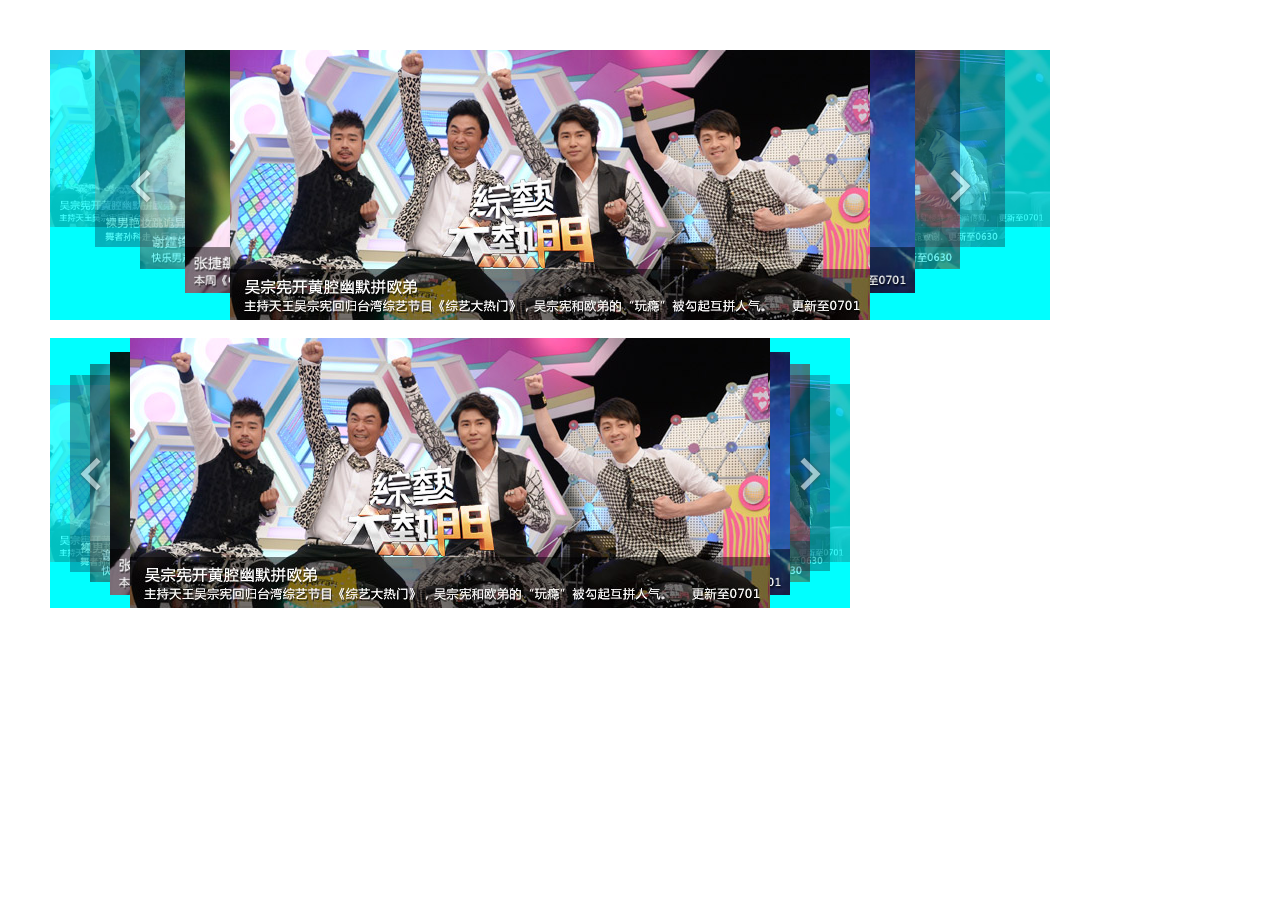
<file: rotarytrojan/index.html>
<!DOCTYPE html>
<html lang="en">
<head>
    <meta charset="UTF-8">
    <title>Title</title>
    <link href="css/carousel.css" rel="stylesheet">
    <script src="js/jquery.js" type="application/javascript"></script>
    <script src="js/carousel.js" type="application/javascript"></script>
</head>
<body style="padding: 50px">
<div class="J_poster poster-main" data-setting='{
                                                "width":1000,
                                                "height":270,
                                                "posterWidth":640,
                                                "posterHeight":270,
                                                "scale":0.9,
                                                "autoPlay":false,
                                                "delay":2000,
                                                "speed":500,
                                                "verticalAlign":"top"
                                                    }'>
    <div class="poster-btn poster-prev-btn"></div>
    <ul class="poster-list">
        <li class="poster-item"><a href="#"><img src="img/1.jpg" width="100%" height="100%"></a></li>
        <li class="poster-item"><a href="#"><img src="img/2.jpg" width="100%" height="100%"></a></li>
        <li class="poster-item"><a href="#"><img src="img/3.jpg" width="100%" height="100%"></a></li>
        <li class="poster-item"><a href="#"><img src="img/4.jpg" width="100%" height="100%"></a></li>
        <li class="poster-item"><a href="#"><img src="img/5.jpg" width="100%" height="100%"></a></li>
        <li class="poster-item"><a href="#"><img src="img/1.jpg" width="100%" height="100%"></a></li>
        <li class="poster-item"><a href="#"><img src="img/2.jpg" width="100%" height="100%"></a></li>
        <li class="poster-item"><a href="#"><img src="img/3.jpg" width="100%" height="100%"></a></li>
        <li class="poster-item"><a href="#"><img src="img/4.jpg" width="100%" height="100%"></a></li>
    </ul>
    <div class="poster-btn poster-next-btn"></div>
</div>
<br>
<div class="J_poster poster-main" data-setting='{
                                                "width":800,
                                                "height":270,
                                                "posterWidth":640,
                                                "posterHeight":270,
                                                "scale":0.9,
                                                "autoPlay":false,
                                                "delay":2000,
                                                "speed":500,
                                                "verticalAlign":"middle"
                                                    }'>
    <div class="poster-btn poster-prev-btn"></div>
    <ul class="poster-list">
        <li class="poster-item"><a href="#"><img src="img/1.jpg" width="100%" height="100%"></a></li>
        <li class="poster-item"><a href="#"><img src="img/2.jpg" width="100%" height="100%"></a></li>
        <li class="poster-item"><a href="#"><img src="img/3.jpg" width="100%" height="100%"></a></li>
        <li class="poster-item"><a href="#"><img src="img/4.jpg" width="100%" height="100%"></a></li>
        <li class="poster-item"><a href="#"><img src="img/5.jpg" width="100%" height="100%"></a></li>
        <li class="poster-item"><a href="#"><img src="img/1.jpg" width="100%" height="100%"></a></li>
        <li class="poster-item"><a href="#"><img src="img/2.jpg" width="100%" height="100%"></a></li>
        <li class="poster-item"><a href="#"><img src="img/3.jpg" width="100%" height="100%"></a></li>
        <li class="poster-item"><a href="#"><img src="img/4.jpg" width="100%" height="100%"></a></li>
    </ul>
    <div class="poster-btn poster-next-btn"></div>
</div>
<script>
    $(function(){
        /*var carousel = new Carousel($(".J_Poster").eq(0));*/
        Carousel.init($(".J_poster"));
    });
</script>
















</body>
</html>
</file>
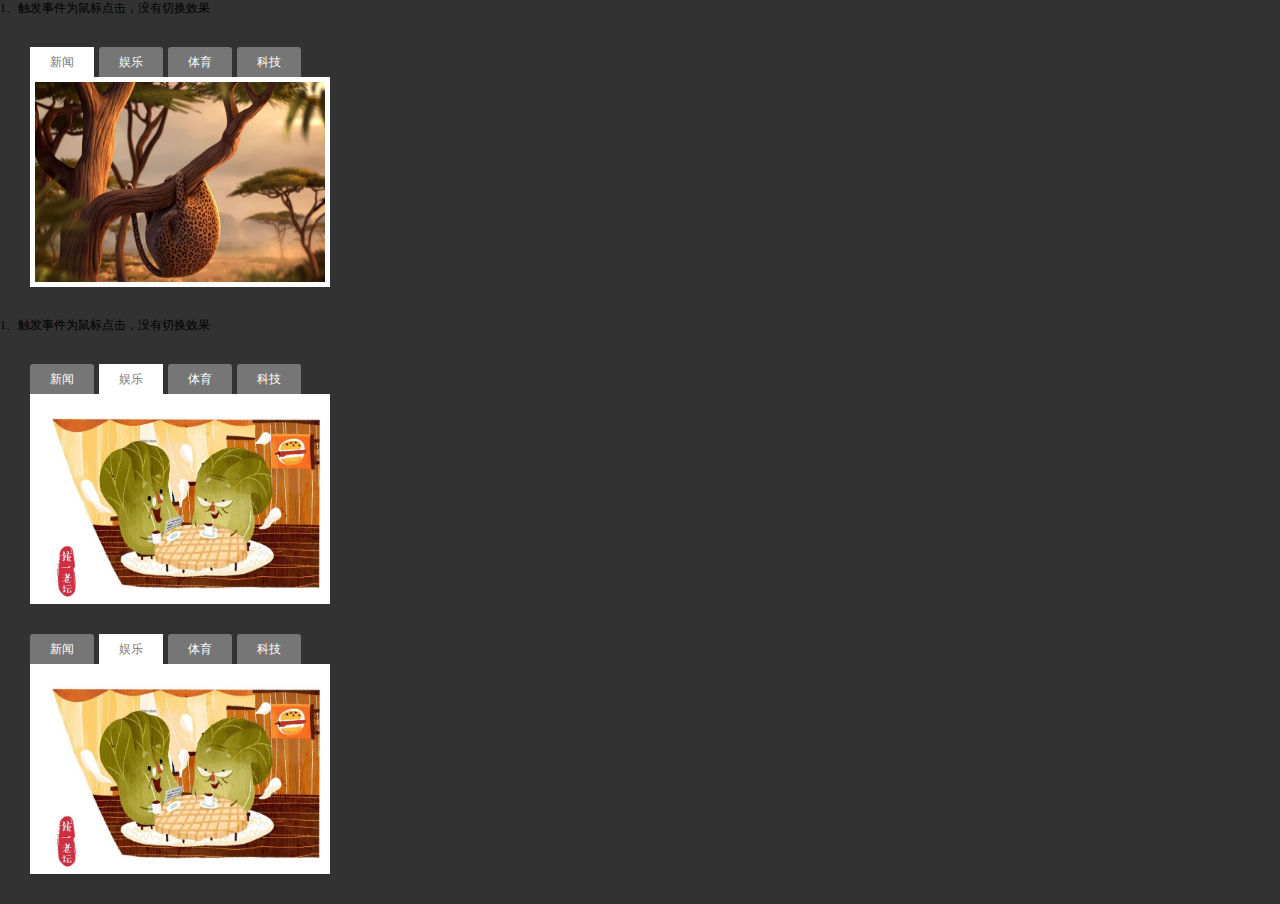
<file: tabtoggle/index.html>
<!DOCTYPE html>
<html lang="en">
<head>
    <meta charset="UTF-8">
    <title>组件化开发之tab选项卡</title>
    <style type="text/css">
        *{margin: 0;padding:0;}
        body{
            background-color:#323232;
            font-size:12px;
            font-family: "微软雅黑";
        }
        ul li{ list-style-type: none;}
    </style>
    <link href="css/style.css" rel="stylesheet">
    <script src="js/jquery.min.js" type="application/javascript"></script>
    <script src="js/tab.js" type="application/javascript"></script>
</head>
<body>
<p>1、触发事件为鼠标点击，没有切换效果</p>
    <div class="js-tab tab" data-config='{
                                         "triggerType":"click",
                                         "effect":"default",
                                          "invoke":1,
                                          "auto":false
                                            }'>
        <ul class="tab-nav">
            <li class="active"><a href="javascript:void(0)">新闻</a></li>
            <li><a href="javascript:void(0)">娱乐</a></li>
            <li><a href="javascript:void(0)">体育</a></li>
            <li><a href="javascript:void(0)">科技</a></li>
        </ul>
        <div class="content-wrap">
            <div class="content-item current"><img src="images/01.jpg"></div>
            <div class="content-item"><img src="images/02.jpg"></div>
            <div class="content-item"><img src="images/01.jpg"></div>
            <div class="content-item"><img src="images/02.jpg"></div>
        </div>
    </div>
<p>1、触发事件为鼠标点击，没有切换效果</p>
    <div class="js-tab tab" data-config='{
                                         "triggerType":"mouseover",
                                         "effect":"fade",
                                          "invoke":2,
                                          "auto":false
                                            }'>
        <ul class="tab-nav">
            <li class="active"><a href="javascript:void(0)">新闻</a></li>
            <li><a href="javascript:void(0)">娱乐</a></li>
            <li><a href="javascript:void(0)">体育</a></li>
            <li><a href="javascript:void(0)">科技</a></li>
        </ul>
        <div class="content-wrap">
            <div class="content-item current"><img src="images/01.jpg"></div>
            <div class="content-item"><img src="images/02.jpg"></div>
            <div class="content-item"><img src="images/01.jpg"></div>
            <div class="content-item"><img src="images/02.jpg"></div>
        </div>
    </div>
    <div class="js-tab tab" data-config='{
                                         "triggerType":"mouseover",
                                         "effect":"fade",
                                          "invoke":2,
                                          "auto":3000
                                            }'>
        <ul class="tab-nav">
            <li class="active"><a href="javascript:void(0)">新闻</a></li>
            <li><a href="javascript:void(0)">娱乐</a></li>
            <li><a href="javascript:void(0)">体育</a></li>
            <li><a href="javascript:void(0)">科技</a></li>
        </ul>
        <div class="content-wrap">
            <div class="content-item current"><img src="images/01.jpg"></div>
            <div class="content-item"><img src="images/02.jpg"></div>
            <div class="content-item"><img src="images/01.jpg"></div>
            <div class="content-item"><img src="images/02.jpg"></div>
        </div>
    </div>
<script type="application/javascript">
    $(function(){
     /* Tab.init($(".js-tab"));*/
        //用jq去注册
        $(".js-tab").tab();

    })
</script>
</body>
</html>
</file>
<file: rotarytrojan/css/carousel.css>
/*重置*/
body,div,dl,dt,dd,ul,ol,li,h1,h2,h3,h4,h5,h6,pre,form,fieldset,input,textarea,p,blockquote,th,td{margin:0;padding:0;}
table{border-collapse:collapse;border-spacing:0;}
fieldset,img{border:0;}
address,caption,cite,code,dfn,em,strong,th,var{font-style:normal;font-weight:normal;}
ol,ul{list-style:none;}
caption,th{text-align:left;}
h1,h2,h3,h4,h5,h6{font-size:100%;font-weight:normal;}
abbr,acronym{border:0;}
body{color:#666; background-color:#fff;font: 12px/1.5 '微软雅黑',tahoma,arial,'Hiragino Sans GB',宋体,sans-serif;}
.clearfix:after {visibility:hidden;display:block;font-size:0;content:" ";clear:both;height:0;}
.clearfix {zoom:1;}
/*旋转木马的样式*/
.poster-main{position:relative;background-color: aqua}
.poster-main a,.poster-main img{display: block;}
.poster-main .poster-list{width:800px;height:270px;}
.poster-main .poster-list .poster-item{position:absolute;left:0;top:0;background-color: red;}
.poster-main .poster-btn{position:absolute;top:0;z-index: 10;cursor: pointer; opacity:0.8}
.poster-main .poster-prev-btn{left:0;background:url(../img/btn_l.png)  no-repeat center center;}
.poster-main .poster-next-btn{right:0;background: url(../img/btn_r.png)  no-repeat center center;}
</file>
<file: tabtoggle/css/style.css>
.tab{ width: 300px;margin: 30px}
.tab .tab-nav{ height: 30px }
.tab .tab-nav li{ float: left;margin-right: 5px;background-color: #767676;border-radius: 3px 3px 0 0;}
.tab .tab-nav li a{ display:block;height: 30px;padding:0px 20px;color:#fff;text-decoration: none;line-height: 30px; }
.tab .tab-nav li.active a{ background-color: #fff;color: #777;}
.tab .content-wrap{ background-color: #fff;padding: 5px;height: 200px;}
.tab .content-wrap .content-item{height: 200px;display: none;position: absolute;}
.tab .content-wrap .content-item img{ height: 200px;width: 290px;}
.tab .content-wrap .current{ display: block; }
</file>
